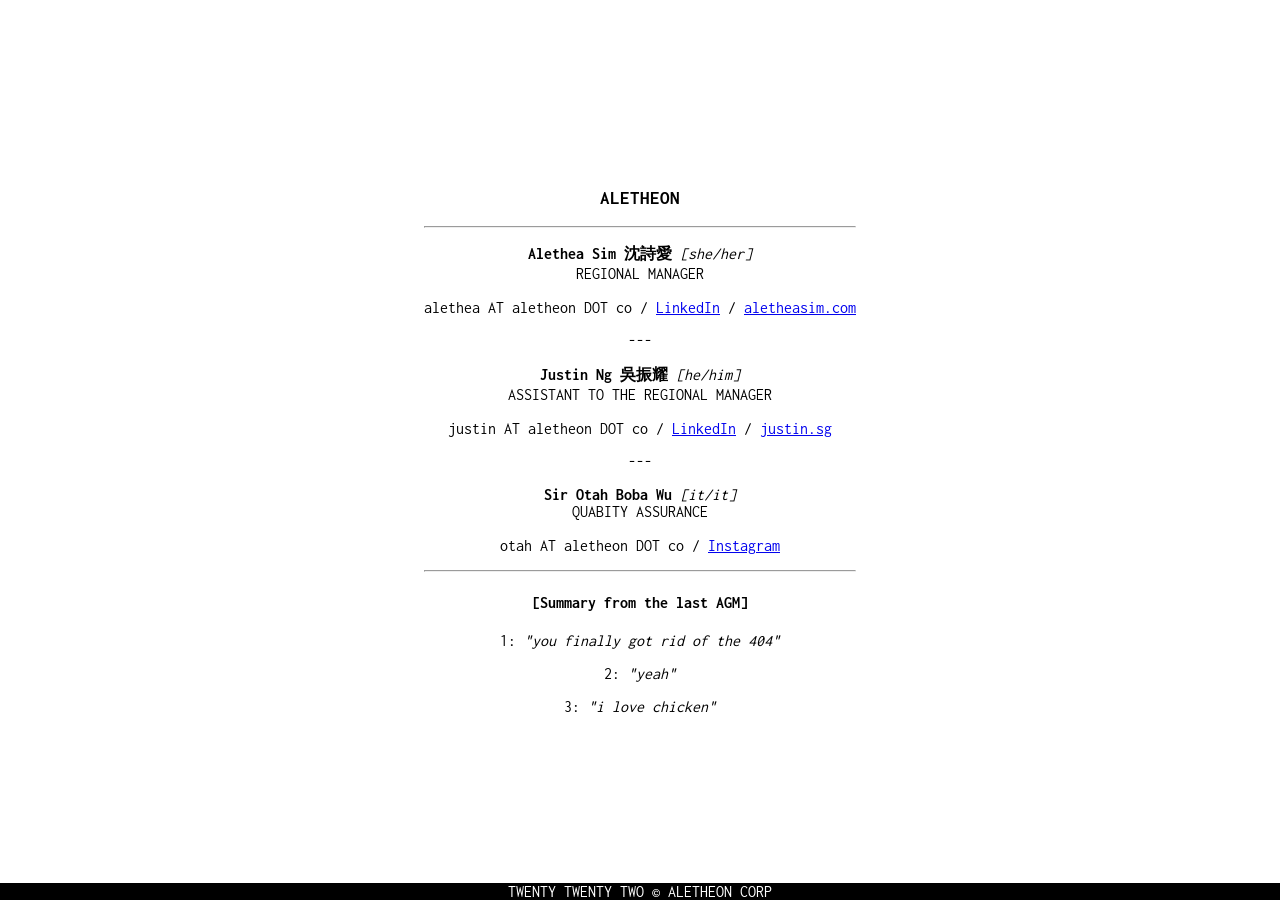
<file: index.html>
<!DOCTYPE html>
<html>
    <head>
        <title>aletheon corp</title>
	<meta http-equiv="Content-Type" content="text/html; charset=utf-8">
        <link rel="stylesheet" href="https://fonts.googleapis.com/css?family=Inconsolata">
        <link rel="stylesheet" href="styles.css">
    </head>
    
    <body>
        <div class="container">
            <div class="center">
		<h3>ALETHEON</h3>
		<hr>
		<p>
		<b>Alethea Sim 沈詩愛</b> <i>[she/her]</i><br>REGIONAL MANAGER<br><br>alethea AT aletheon DOT co / <a href="https://www.linkedin.com/in/aletheasim/" target="_blank" rel="noopener">LinkedIn</a> / <a href="https://aletheasim.com/" target="_blank" rel="noopener">aletheasim.com</a>
		</p>
		---
		<p>
		<b>Justin Ng 吳振耀</b> <i>[he/him]</i><br>ASSISTANT TO THE REGIONAL MANAGER<br><br>justin AT aletheon DOT co / <a href="https://www.linkedin.com/in/njyjustin/" target="_blank" rel="noopener">LinkedIn</a> / <a href="http://justin.sg/" target="_blank" rel="noopener">justin.sg</a>
		</p>
		---
		<p>
		<b>Sir Otah Boba Wu</b> <i>[it/it]</i><br>QUABITY ASSURANCE<br><br>otah AT aletheon DOT co / <a href="https://instagram.com/otahgram/" target="_blank" rel="noopener">Instagram</a>
		</p>
		<hr>
		<h4>[Summary from the last AGM]</h4>
		<p>1: <i>"you finally got rid of the 404"</i></p>
		<p>2: <i>"yeah"</i></p>
		<p>3: <i>"i love chicken"</i></p>
                <p style="display: none">how beautiful are your tents<br>
                how lovely are your homes<br>
                they are like tall trees planted by the master,<br>
                like cedars beside the waters<br>
                water will flow from their buckets,<br>
                their offspring have all they need<br>
                their king will be great,<br>
                their kingdom exalted<br>
                they devour all who oppose them,<br>
                breaking their bones into pieces,<br>
                shooting them with arrows<br>
                blessed are all who bless you,<br>
                and cursed are all who curse you</p>
            </div>
        </div>
	 <div class="footer">TWENTY TWENTY TWO &copy ALETHEON CORP</div>
    </body>    
</html>
</file>
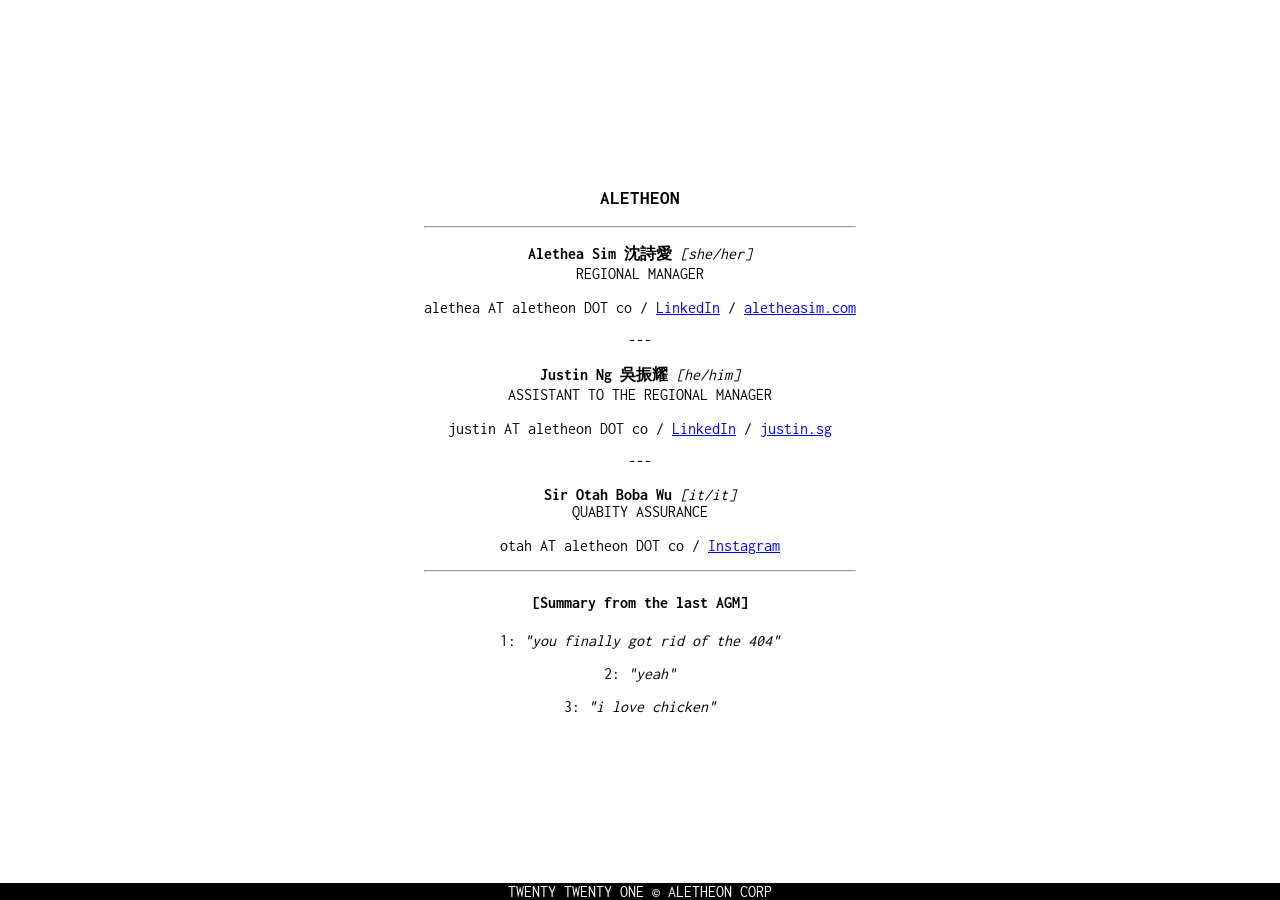
<file: html/index.html>
<!DOCTYPE html>
<html>
    <head>
        <title>aletheon corp</title>
	<meta http-equiv="Content-Type" content="text/html; charset=utf-8">
        <link rel="stylesheet" href="https://fonts.googleapis.com/css?family=Inconsolata">
        <link rel="stylesheet" href="styles.css">
    </head>
    
    <body>
        <div class="container">
            <div class="center">
		<h3>ALETHEON</h3>
		<hr>
		<p>
		<b>Alethea Sim 沈詩愛</b> <i>[she/her]</i><br>REGIONAL MANAGER<br><br>alethea AT aletheon DOT co / <a href="https://www.linkedin.com/in/aletheasim/" target="_blank" rel="noopener">LinkedIn</a> / <a href="https://aletheasim.com/" target="_blank" rel="noopener">aletheasim.com</a>
		</p>
		---
		<p>
		<b>Justin Ng 吳振耀</b> <i>[he/him]</i><br>ASSISTANT TO THE REGIONAL MANAGER<br><br>justin AT aletheon DOT co / <a href="https://www.linkedin.com/in/njyjustin/" target="_blank" rel="noopener">LinkedIn</a> / <a href="https://justin.sg/" target="_blank" rel="noopener">justin.sg</a>
		</p>
		---
		<p>
		<b>Sir Otah Boba Wu</b> <i>[it/it]</i><br>QUABITY ASSURANCE<br><br>otah AT aletheon DOT co / <a href="https://instagram.com/otahgram/" target="_blank" rel="noopener">Instagram</a>
		</p>
		<hr>
		<h4>[Summary from the last AGM]</h4>
		<p>1: <i>"you finally got rid of the 404"</i></p>
		<p>2: <i>"yeah"</i></p>
		<p>3: <i>"i love chicken"</i></p>
                <p style="display: none">how beautiful are your tents<br>
                how lovely are your homes<br>
                they are like tall trees planted by the master,<br>
                like cedars beside the waters<br>
                water will flow from their buckets,<br>
                their offspring have all they need<br>
                their king will be great,<br>
                their kingdom exalted<br>
                they devour all who oppose them,<br>
                breaking their bones into pieces,<br>
                shooting them with arrows<br>
                blessed are all who bless you,<br>
                and cursed are all who curse you</p>
            </div>
        </div>
	 <div class="footer">TWENTY TWENTY ONE &copy ALETHEON CORP</div>
    </body>    
</html>
</file>
<file: styles.css>
body {
    background-color: white;
    text-align: center;
    color: black;
    font-family: "Inconsolata", monospace;
    font-style: normal;
}

.container {
    display: table;
    margin-right: -50%;
    top: 50%;
    left: 50%;
    transform: translate(-50%, -50%);
    position: absolute;
}

.container .center {
    display: table-cell;
    vertical-align: middle;
    width: 100%;
}

.container .left {
    display: table-cell;
    vertical-align: middle;
    width: 50%;
    float: left;
}

.container .right {
    display: table-cell;
    vertical-align: middle;
    width: 50%;
    float: right;
    text-align: center;
}

.front {
    max-width:25%;
    display: block;
    margin-left: auto;
    margin-right: auto;
    display: none;
}

.footer {
    position: fixed;
    left: 0;
    bottom: 0;
    width: 100%;
    background-color: black;
    color: white;
    text-align: center;
}
</file>
<file: html/styles.css>
body {
    background-color: white;
    text-align: center;
    color: black;
    font-family: "Inconsolata", monospace;
    font-style: normal;
}

.container {
    display: table;
    margin-right: -50%;
    top: 50%;
    left: 50%;
    transform: translate(-50%, -50%);
    position: absolute;
}

.container .center {
    display: table-cell;
    vertical-align: middle;
    width: 100%;
}

.container .left {
    display: table-cell;
    vertical-align: middle;
    width: 50%;
    float: left;
}

.container .right {
    display: table-cell;
    vertical-align: middle;
    width: 50%;
    float: right;
    text-align: center;
}

.front {
    max-width:25%;
    display: block;
    margin-left: auto;
    margin-right: auto;
    display: none;
}

.footer {
    position: fixed;
    left: 0;
    bottom: 0;
    width: 100%;
    background-color: black;
    color: white;
    text-align: center;
}
</file>
